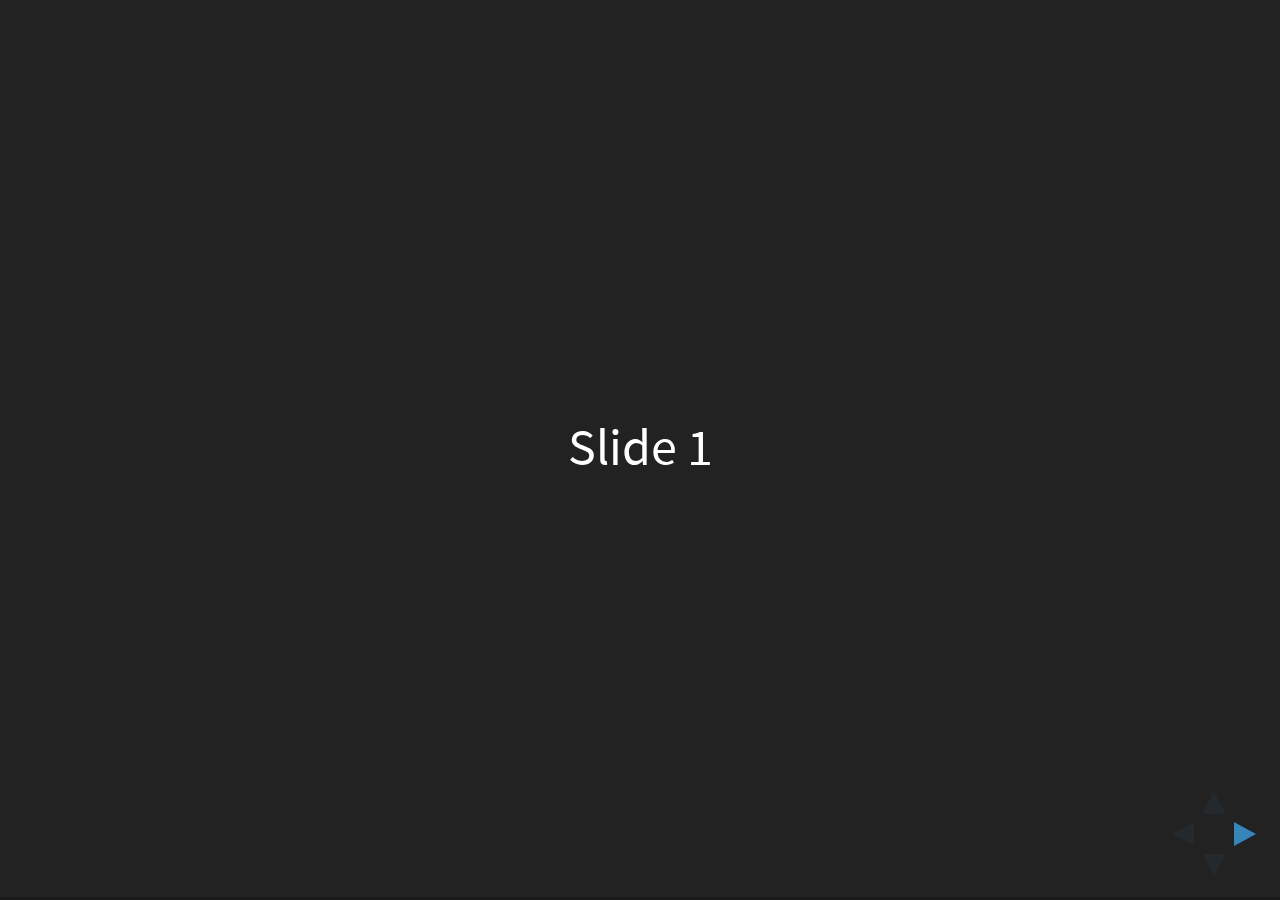
<file: public/revealjs/index.html>
<!doctype html>
<html>
	<head>
		<meta charset="utf-8">
		<meta name="viewport" content="width=device-width, initial-scale=1.0, maximum-scale=1.0, user-scalable=no">

		<title>reveal.js</title>

		<link rel="stylesheet" href="css/reveal.css">
		<link rel="stylesheet" href="css/theme/black.css">

		<!-- Theme used for syntax highlighting of code -->
		<link rel="stylesheet" href="lib/css/zenburn.css">

		<!-- Printing and PDF exports -->
		<script>
			var link = document.createElement( 'link' );
			link.rel = 'stylesheet';
			link.type = 'text/css';
			link.href = window.location.search.match( /print-pdf/gi ) ? 'css/print/pdf.css' : 'css/print/paper.css';
			document.getElementsByTagName( 'head' )[0].appendChild( link );
		</script>
	</head>
	<body>
		<div class="reveal">
			<div class="slides">
				<section>Slide 1</section>
				<section>Slide 2</section>
			</div>
		</div>

		<script src="lib/js/head.min.js"></script>
		<script src="js/reveal.js"></script>

		<script>
			// More info https://github.com/hakimel/reveal.js#configuration
			Reveal.initialize({
				history: true,

				// More info https://github.com/hakimel/reveal.js#dependencies
				dependencies: [
					{ src: 'plugin/markdown/marked.js' },
					{ src: 'plugin/markdown/markdown.js' },
					{ src: 'plugin/notes/notes.js', async: true },
					{ src: 'plugin/highlight/highlight.js', async: true, callback: function() { hljs.initHighlightingOnLoad(); } }
				]
			});
		</script>
	</body>
</html>
</file>
<file: public/revealjs/css/theme/black.css>
/**
 * Black theme for reveal.js. This is the opposite of the 'white' theme.
 *
 * By Hakim El Hattab, http://hakim.se
 */
@import url(../../lib/font/source-sans-pro/source-sans-pro.css);
section.has-light-background, section.has-light-background h1, section.has-light-background h2, section.has-light-background h3, section.has-light-background h4, section.has-light-background h5, section.has-light-background h6 {
  color: #222; }

/*********************************************
 * GLOBAL STYLES
 *********************************************/
body {
  background: #222;
  background-color: #222; }

.reveal {
  font-family: "Source Sans Pro", Helvetica, sans-serif;
  font-size: 42px;
  font-weight: normal;
  color: #fff; }

::selection {
  color: #fff;
  background: #bee4fd;
  text-shadow: none; }

::-moz-selection {
  color: #fff;
  background: #bee4fd;
  text-shadow: none; }

.reveal .slides > section,
.reveal .slides > section > section {
  line-height: 1.3;
  font-weight: inherit; }

/*********************************************
 * HEADERS
 *********************************************/
.reveal h1,
.reveal h2,
.reveal h3,
.reveal h4,
.reveal h5,
.reveal h6 {
  margin: 0 0 20px 0;
  color: #fff;
  font-family: "Source Sans Pro", Helvetica, sans-serif;
  font-weight: 600;
  line-height: 1.2;
  letter-spacing: normal;
  text-transform: uppercase;
  text-shadow: none;
  word-wrap: break-word; }

.reveal h1 {
  font-size: 2.5em; }

.reveal h2 {
  font-size: 1.6em; }

.reveal h3 {
  font-size: 1.3em; }

.reveal h4 {
  font-size: 1em; }

.reveal h1 {
  text-shadow: none; }

/*********************************************
 * OTHER
 *********************************************/
.reveal p {
  margin: 20px 0;
  line-height: 1.3; }

/* Ensure certain elements are never larger than the slide itself */
.reveal img,
.reveal video,
.reveal iframe {
  max-width: 95%;
  max-height: 95%; }

.reveal strong,
.reveal b {
  font-weight: bold; }

.reveal em {
  font-style: italic; }

.reveal ol,
.reveal dl,
.reveal ul {
  display: inline-block;
  text-align: left;
  margin: 0 0 0 1em; }

.reveal ol {
  list-style-type: decimal; }

.reveal ul {
  list-style-type: disc; }

.reveal ul ul {
  list-style-type: square; }

.reveal ul ul ul {
  list-style-type: circle; }

.reveal ul ul,
.reveal ul ol,
.reveal ol ol,
.reveal ol ul {
  display: block;
  margin-left: 40px; }

.reveal dt {
  font-weight: bold; }

.reveal dd {
  margin-left: 40px; }

.reveal q,
.reveal blockquote {
  quotes: none; }

.reveal blockquote {
  display: block;
  position: relative;
  width: 70%;
  margin: 20px auto;
  padding: 5px;
  font-style: italic;
  background: rgba(255, 255, 255, 0.05);
  box-shadow: 0px 0px 2px rgba(0, 0, 0, 0.2); }

.reveal blockquote p:first-child,
.reveal blockquote p:last-child {
  display: inline-block; }

.reveal q {
  font-style: italic; }

.reveal pre {
  display: block;
  position: relative;
  width: 90%;
  margin: 20px auto;
  text-align: left;
  font-size: 0.55em;
  font-family: monospace;
  line-height: 1.2em;
  word-wrap: break-word;
  box-shadow: 0px 0px 6px rgba(0, 0, 0, 0.3); }

.reveal code {
  font-family: monospace; }

.reveal pre code {
  display: block;
  padding: 5px;
  overflow: auto;
  max-height: 400px;
  word-wrap: normal; }

.reveal table {
  margin: auto;
  border-collapse: collapse;
  border-spacing: 0; }

.reveal table th {
  font-weight: bold; }

.reveal table th,
.reveal table td {
  text-align: left;
  padding: 0.2em 0.5em 0.2em 0.5em;
  border-bottom: 1px solid; }

.reveal table th[align="center"],
.reveal table td[align="center"] {
  text-align: center; }

.reveal table th[align="right"],
.reveal table td[align="right"] {
  text-align: right; }

.reveal table tbody tr:last-child th,
.reveal table tbody tr:last-child td {
  border-bottom: none; }

.reveal sup {
  vertical-align: super; }

.reveal sub {
  vertical-align: sub; }

.reveal small {
  display: inline-block;
  font-size: 0.6em;
  line-height: 1.2em;
  vertical-align: top; }

.reveal small * {
  vertical-align: top; }

/*********************************************
 * LINKS
 *********************************************/
.reveal a {
  color: #42affa;
  text-decoration: none;
  -webkit-transition: color .15s ease;
  -moz-transition: color .15s ease;
  transition: color .15s ease; }

.reveal a:hover {
  color: #8dcffc;
  text-shadow: none;
  border: none; }

.reveal .roll span:after {
  color: #fff;
  background: #068de9; }

/*********************************************
 * IMAGES
 *********************************************/
.reveal section img {
  margin: 15px 0px;
  background: rgba(255, 255, 255, 0.12);
  border: 4px solid #fff;
  box-shadow: 0 0 10px rgba(0, 0, 0, 0.15); }

.reveal section img.plain {
  border: 0;
  box-shadow: none; }

.reveal a img {
  -webkit-transition: all .15s linear;
  -moz-transition: all .15s linear;
  transition: all .15s linear; }

.reveal a:hover img {
  background: rgba(255, 255, 255, 0.2);
  border-color: #42affa;
  box-shadow: 0 0 20px rgba(0, 0, 0, 0.55); }

/*********************************************
 * NAVIGATION CONTROLS
 *********************************************/
.reveal .controls .navigate-left,
.reveal .controls .navigate-left.enabled {
  border-right-color: #42affa; }

.reveal .controls .navigate-right,
.reveal .controls .navigate-right.enabled {
  border-left-color: #42affa; }

.reveal .controls .navigate-up,
.reveal .controls .navigate-up.enabled {
  border-bottom-color: #42affa; }

.reveal .controls .navigate-down,
.reveal .controls .navigate-down.enabled {
  border-top-color: #42affa; }

.reveal .controls .navigate-left.enabled:hover {
  border-right-color: #8dcffc; }

.reveal .controls .navigate-right.enabled:hover {
  border-left-color: #8dcffc; }

.reveal .controls .navigate-up.enabled:hover {
  border-bottom-color: #8dcffc; }

.reveal .controls .navigate-down.enabled:hover {
  border-top-color: #8dcffc; }

/*********************************************
 * PROGRESS BAR
 *********************************************/
.reveal .progress {
  background: rgba(0, 0, 0, 0.2); }

.reveal .progress span {
  background: #42affa;
  -webkit-transition: width 800ms cubic-bezier(0.26, 0.86, 0.44, 0.985);
  -moz-transition: width 800ms cubic-bezier(0.26, 0.86, 0.44, 0.985);
  transition: width 800ms cubic-bezier(0.26, 0.86, 0.44, 0.985); }
</file>
<file: public/revealjs/lib/css/zenburn.css>
/*

Zenburn style from voldmar.ru (c) Vladimir Epifanov <voldmar@voldmar.ru>
based on dark.css by Ivan Sagalaev

*/

.hljs {
  display: block;
  overflow-x: auto;
  padding: 0.5em;
  background: #3f3f3f;
  color: #dcdcdc;
}

.hljs-keyword,
.hljs-selector-tag,
.hljs-tag {
  color: #e3ceab;
}

.hljs-template-tag {
  color: #dcdcdc;
}

.hljs-number {
  color: #8cd0d3;
}

.hljs-variable,
.hljs-template-variable,
.hljs-attribute {
  color: #efdcbc;
}

.hljs-literal {
  color: #efefaf;
}

.hljs-subst {
  color: #8f8f8f;
}

.hljs-title,
.hljs-name,
.hljs-selector-id,
.hljs-selector-class,
.hljs-section,
.hljs-type {
  color: #efef8f;
}

.hljs-symbol,
.hljs-bullet,
.hljs-link {
  color: #dca3a3;
}

.hljs-deletion,
.hljs-string,
.hljs-built_in,
.hljs-builtin-name {
  color: #cc9393;
}

.hljs-addition,
.hljs-comment,
.hljs-quote,
.hljs-meta {
  color: #7f9f7f;
}


.hljs-emphasis {
  font-style: italic;
}

.hljs-strong {
  font-weight: bold;
}
</file>
